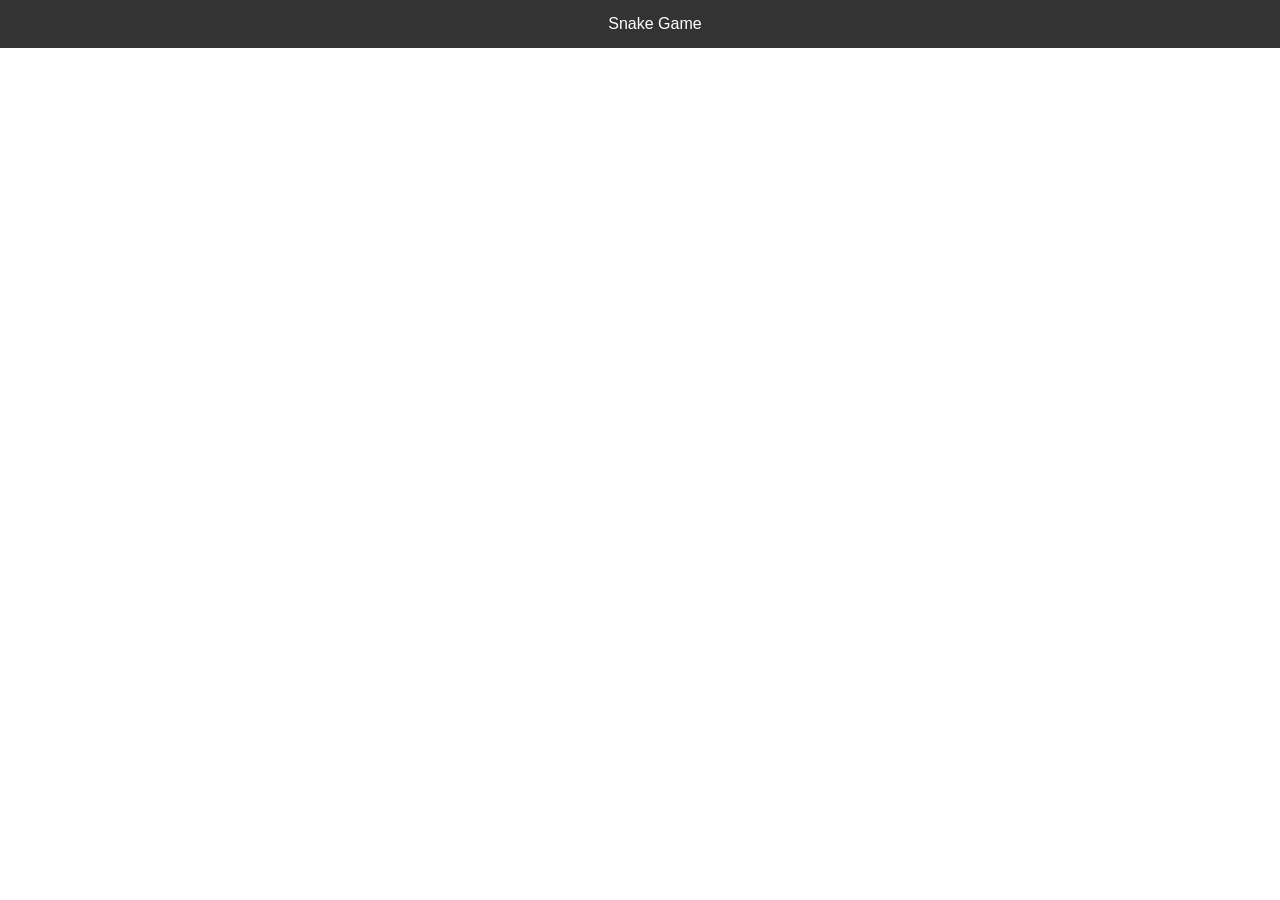
<file: index.html>
<!DOCTYPE html>
<html lang="en">

<head>
  <meta charset="UTF-8">
  <meta name="viewport" content="width=device-width, initial-scale=1.0">
  <title>Home - Snake Game</title>
  <style>
    html,
    body {
      height: 100%;
      margin: 0;
      font-family: Arial, sans-serif;
    }

    header {
      background-color: #333;
      color: white;
      padding: 15px;
      text-align: center;
      position: fixed;
      top: 0;
      width: 100%;
    }

    nav a {
      color: white;
      text-decoration: none;
      margin: 0 15px;
      font-size: 16px;
    }

    nav a:hover {
      text-decoration: underline;
    }

    .content {
      display: flex;
      align-items: center;
      justify-content: center;
      height: 100vh;
      padding-top: 70px;
    }
  </style>
</head>

<body>
  <header>
    <nav>
      <a href="snakegame.html">Snake Game</a>
    </nav>
  </header>
</body>

</html>
</file>
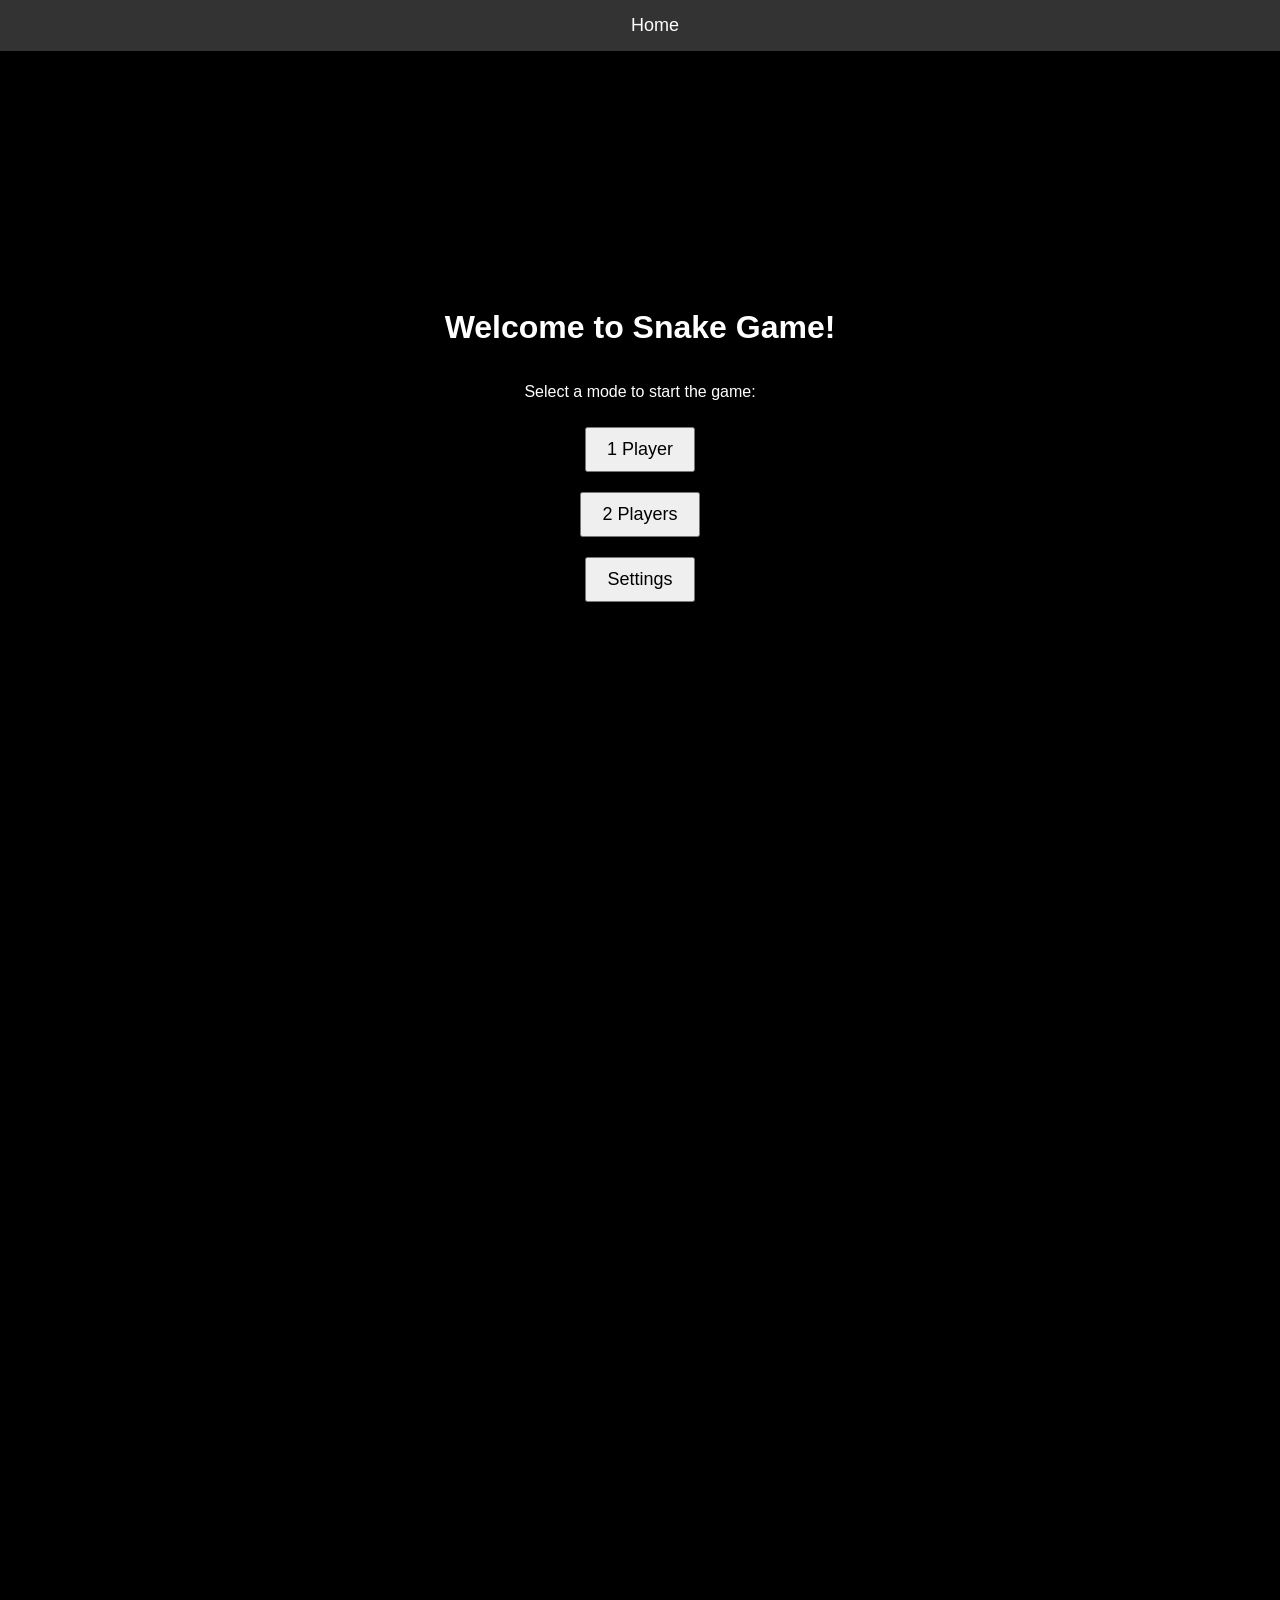
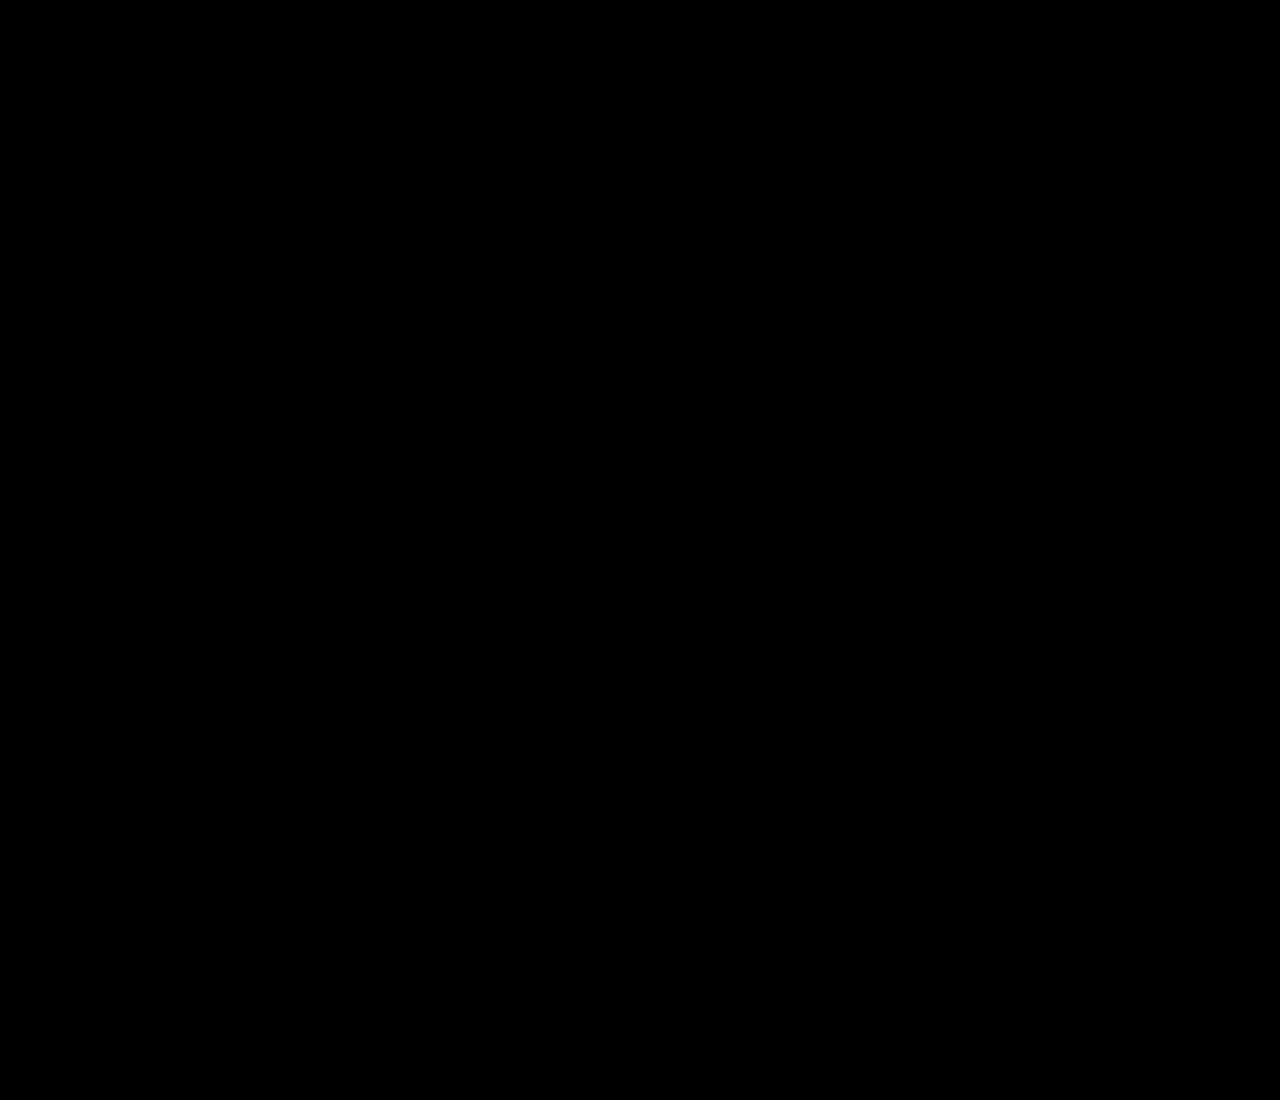
<file: snakegame.html>
<!DOCTYPE html>
<html lang="en">

<head>
  <meta charset="UTF-8">
  <meta name="viewport" content="width=device-width, initial-scale=1.0">
  <title>Snake Game</title>
  <link rel="stylesheet" href="snakestyle.css"> <!-- Link to the external CSS file -->
</head>

<body>

  <!-- Header -->
  <header>
    <nav>
      <a href="index.html">Home</a>
    </nav>
  </header>

  <!-- Start Screen -->
  <div class="content" id="startScreen">
    <h1>Welcome to Snake Game!</h1>
    <p>Select a mode to start the game:</p>
    <button onclick="startGame(1)">1 Player</button>
    <button onclick="startGame(2)">2 Players</button>
    <button onclick="settings()">Settings</button>
  </div>

  <!-- Game Over Screen -->
  <div class="content" id="gameOverScreen">
    <h1>Game Over!</h1>
    <button onclick="restartGame()">Play Again</button>
  </div>

  <!-- Settings Screen -->
  <div class="content" id="settingsScreen">
    <h1>Settings</h1>
    <div class="slider-container">
      <span>Walls:</span>
      <label class="switch">
        <input type="checkbox" id="wallsSwitch" checked>
        <span class="slider round"></span>
      </label>
    </div>
    <button onclick="restartGame()">Main Screen</button>
  </div>

  <!-- Game Canvas with Header for Player 1 or 2 -->
  <div class="content" id="gameContainer">
    <div id="canvasHeader1">Snake 1 - Score: <span id="score1">0</span></div>
    <div id="canvasHeader2" style="display:none;">Snake 1 - Score: <span id="score21">0</span> | Snake 2 - Score: <span
        id="score22">0</span></div>
    <canvas id="game"></canvas>
  </div>

  <script src="snake.js"></script>
</body>

</html>
</file>
<file: snakestyle.css>
html, body {
  height: 100%;
  margin: 0;
  font-family: Arial, sans-serif;
  background-color: black;
  color: white;
  overflow: hidden; /* Prevent scrolling */
}

/* Sidebar Styles */
.sidebar {
  position: fixed;
  top: 0;
  left: 0;
  width: 150px; /* Sidebar width */
  height: 100vh; /* Full height */
  background-color: #333; /* Background color */
  padding: 15px;
  box-shadow: 2px 0 5px rgba(0, 0, 0, 0.5);
}

.sidebar h2 {
  margin-top: 0;
  color: white;
  text-align: center;
}

/* Header Styles */
header {
  background-color: #333;
  color: white;
  padding: 15px;
  text-align: center;
  position: fixed;
  top: 0;
  left: 0; /* Start after the sidebar */
  width: calc(100%); /* Adjust for sidebar width */
  box-shadow: 0px 2px 5px rgba(0, 0, 0, 0.5);
}

/* Navigation Links */
nav a {
  color: white;
  text-decoration: none;
  margin: 0 15px;
  font-size: 18px;
}

nav a:hover {
  font-weight: bold;
}

/* Main Content Styles */
.main-content {
  margin-left: 150px; /* Same as sidebar width */
  height: 100vh;
  overflow: hidden;
  display: flex;
  align-items: center;
  justify-content: center;
}

/* General Content Styles */
.content {
  display: flex;
  align-items: center;
  justify-content: center;
  height: 100vh; /* Full height for centering */
  flex-direction: column;
  padding-top: 0; /* Remove top padding to center vertically with the canvas */
  text-align: center; /* Center text */
  overflow: hidden; /* Prevent scrolling */
}

#startScreen {
  display: flex;
}

#gameOverScreen {
  display: none; /* Initially hidden */
  flex-direction: column;
  align-items: center;
}

#gameOverScreen h1 {
  margin-bottom: 20px;
}

/* Button Styles */
button {
  padding: 10px 20px;
  font-size: 18px;
  margin: 10px;
  cursor: pointer;
}
/* Game Container Styles */
#gameContainer {
  display: flex;
  flex-direction: column;
  align-items: center;
  justify-content: center;
}

/* Canvas Header Styles */
#canvasHeader1 {
  background-color: #444;
  color: white;
  font-size: 15px;
  padding: 10px;
  border-top-left-radius: 2px;
  border-top-right-radius: 2px;
  box-shadow: 0 2px 5px rgba(0, 0, 0, 0.5);
  /* Remove margins to ensure no extra spacing */
  margin: 0px;
  width: 100%; /* Default to 100% to align dynamically */
}
/* Canvas Header Styles */
#canvasHeader2 {
  background-color: #444;
  color: white;
  font-size: 15px;
  padding: 10px;
  border-top-left-radius: 2px;
  border-top-right-radius: 2px;
  box-shadow: 0 2px 5px rgba(0, 0, 0, 0.5);
  /* Remove margins to ensure no extra spacing */
  margin: 0px;
  width: 100%; /* Default to 100% to align dynamically */
}

/* Canvas Styles */
canvas {
  border: 4px solid white;
  display: block; /* Prevent inline element issues */
}
.switch {
  position: relative;
  display: inline-block;
  width: 50px;
  height: 20px;
}

.switch input { 
  opacity: 0;
  width: 0;
  height: 0;
}
.slider-container {
    display: flex;
    align-items: center; /* Center vertically */
    justify-content: center; /* Center horizontally */
    margin-top: 20px; /* Space above the slider */
}

.slider-container span {
    margin-right: 10px; /* Space between text and slider */
    font-size: 18px; /* Adjust font size as needed */
    color: white; /* Ensure text color is white */
}

.slider {
  position: absolute;
  cursor: pointer;
  top: 0;
  left: 0;
  right: 0;
  bottom: 0;
  background-color: #ccc;
  -webkit-transition: .4s;
  transition: .4s;
}

.slider:before {
  position: absolute;
  content: "";
  height: 16px;
  width: 16px;
  left: 4px;
  bottom: 2px;
  background-color: white;
  -webkit-transition: .4s;
  transition: .4s;
}

input:checked + .slider {
  background-color: #2196F3;
}

input:focus + .slider {
  box-shadow: 0 0 1px #2196F3;
}

input:checked + .slider:before {
  -webkit-transform: translateX(18px);
  -ms-transform: translateX(18px);
  transform: translateX(18px);
}

/* Rounded sliders */
.slider.round {
  border-radius: 14px;
}

.slider.round:before {
  border-radius: 50%;
}
</file>
